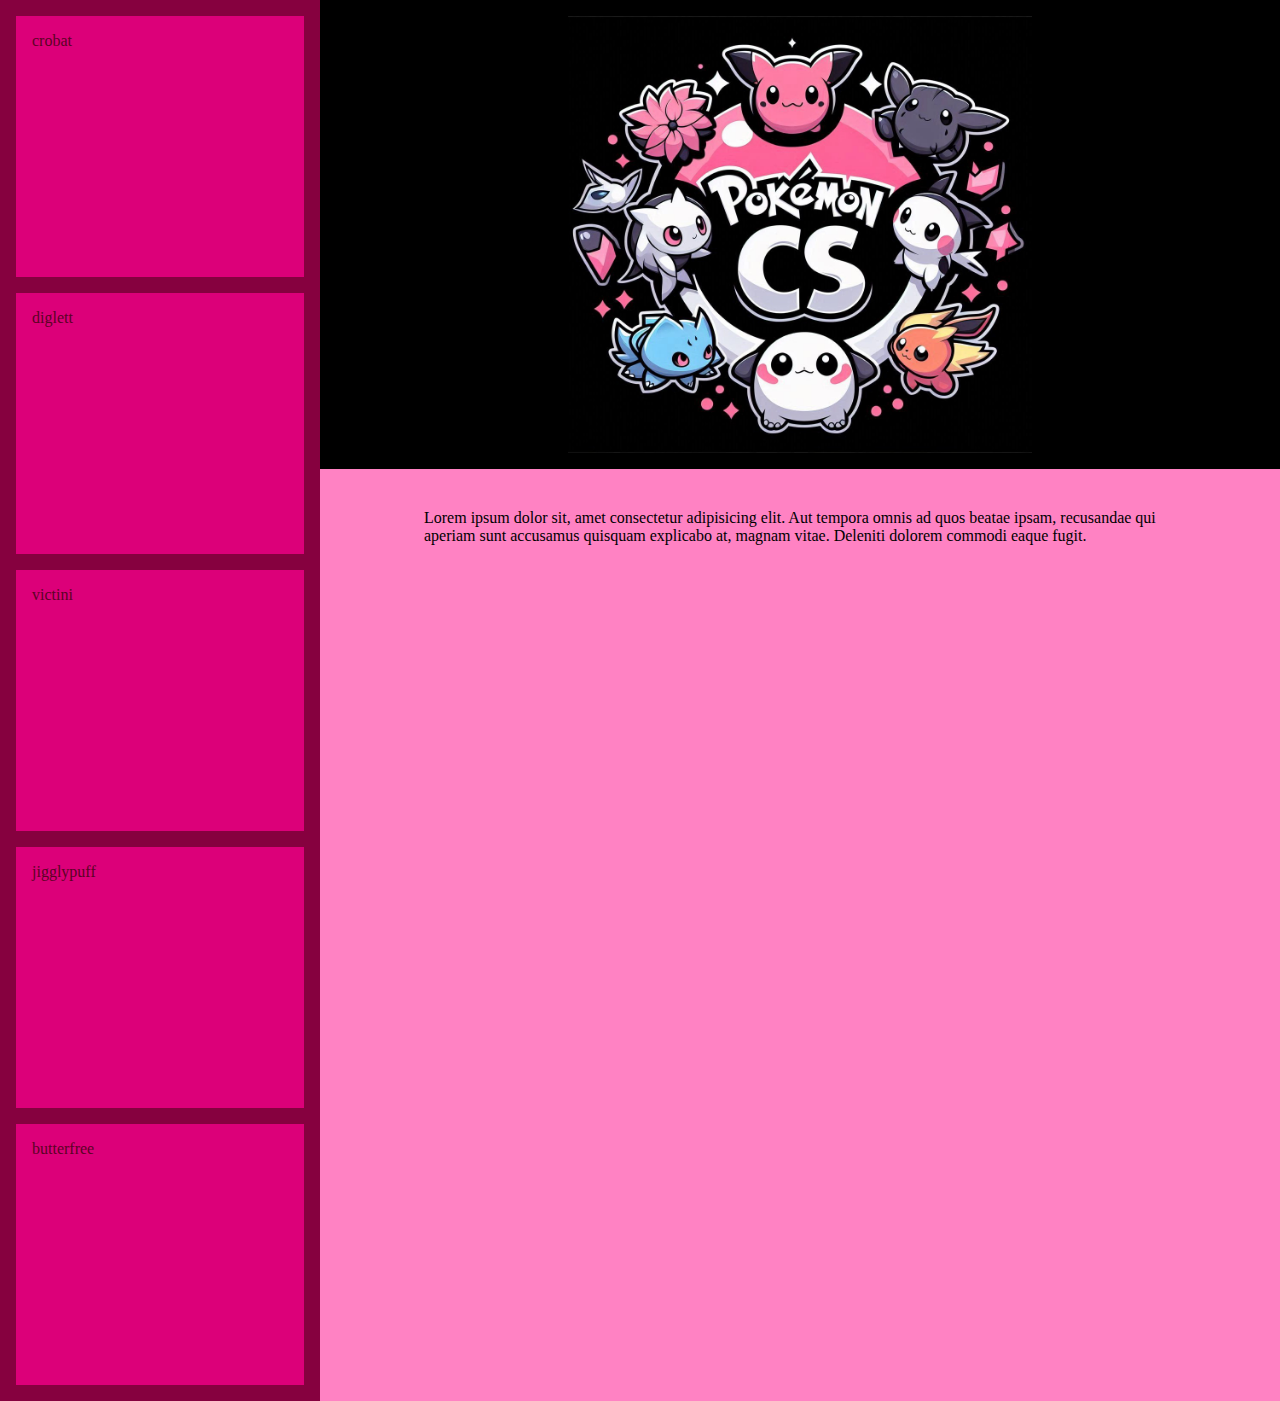
<file: flexgrid-pokemon/index.html>
<!DOCTYPE html>
<html lang="pt-br">
<head>
    <link rel="stylesheet" href="estilos.css">
    <link rel="stylesheet" href="responsividade.css">
    <meta charset="UTF-8">
    <meta name="viewport" content="width=device-width, initial-scale=1.0">
    <title>FlexGrid</title>
</head>
<body>
  
    <div class ="header">
    <h2></h2>
    <img src="./img/Designer.jpeg" alt="">
    </div>
    <div class="sidebar">
    <div class="item"><a href="./pokemon-css/crobat/" target="alvo" rel="noopener noreferrer">crobat</a></div>
    <div class="item"><a href="./pokemon-css/diglett/" target="alvo" rel="noopener noreferrer">diglett</a></div>
   <div class="item"><a href="./pokemon-css/victini/" target="alvo" rel="noopener noreferrer">victini</a></div>
   <div class="item"><a href="./pokemon-css/jigglypuff/" target="alvo" rel="noopener noreferrer">jigglypuff</a></div>
  <div class="item"><a href="./pokemon-css/butterfree/" target="alvo" rel="noopener noreferrer">butterfree</a></div>
   </div>

   <div class="content">
    <iframe name="alvo" src="principal.html"
    frameborder="0" scrolling="yes"
    seamlees="seamless"
    style="display:block; width:100%;
    height:100vh;" ></iframe>
   <!-- Redimensione a janela para nostrar recursos responsivos do CSS Grid e do CSS Flexbox! -->
</div>
</body>
</html>
</file>
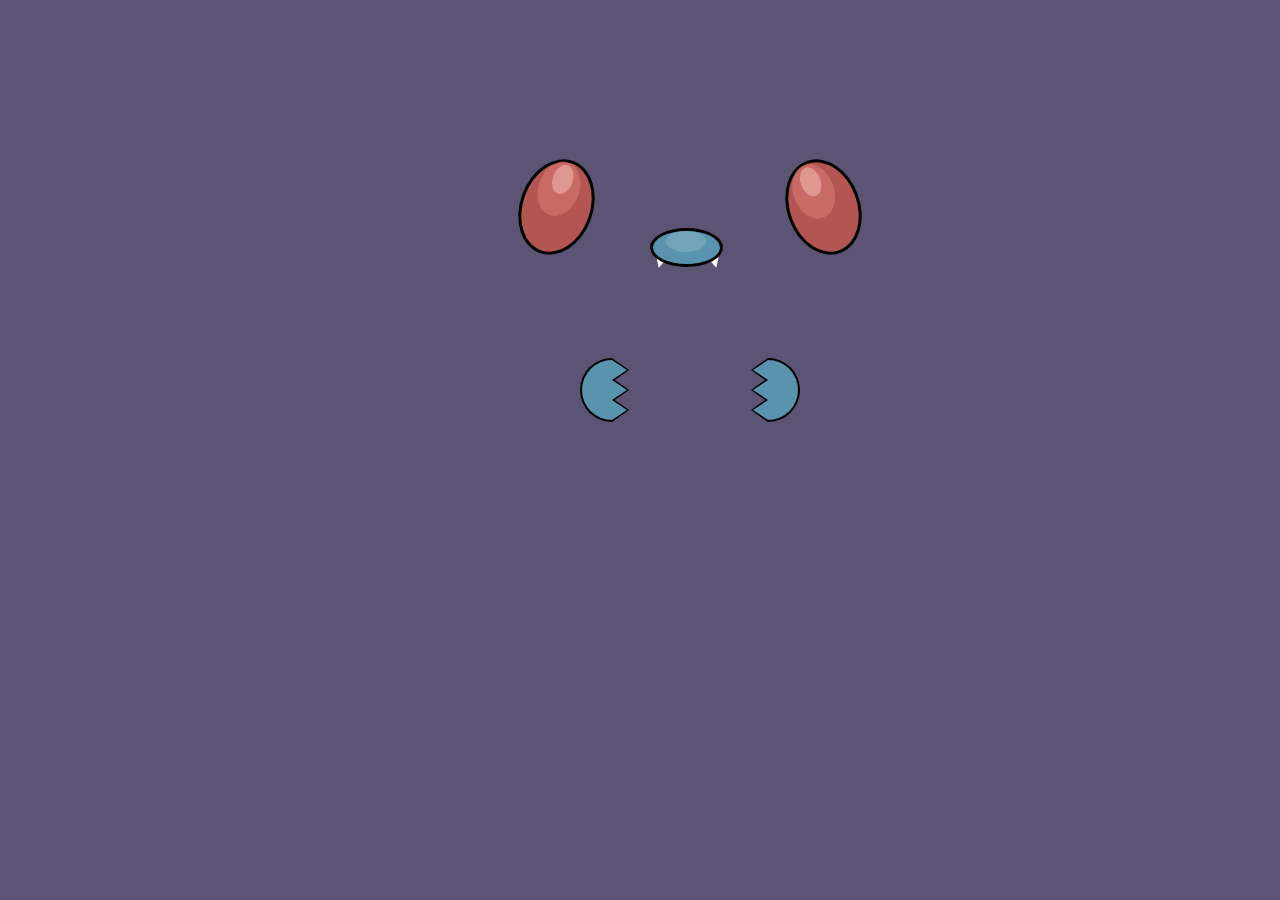
<file: flexgrid-pokemon/pokemon-css/butterfree/index.html>
<!DOCTYPE html>
<html lang="pt-br">
<head>
    <link rel="stylesheet" href="butterfree.css">
    <meta charset="UTF-8">
    <meta name="viewport" content="width=device-width, initial-scale=1.0">
    <title>butterfree</title>
</head>
<body>

<div id = "B12">
    <div class = "eye left"></div>
    <div class = "eye right"></div>
    <div class = "nose"></div>
    <div class = "tooth left"></div>
    <div class = "tooth right"></div>
    <div class = "hand left">
      <div class = "fingers">
        <div class = "shadow"></div>
      </div>
    </div>
    <div class = "hand right">
        <div class = "fingers">
            <div class = "shadow"></div>
            </div>
        </div>
    </div>

</body>
</html>
</file>
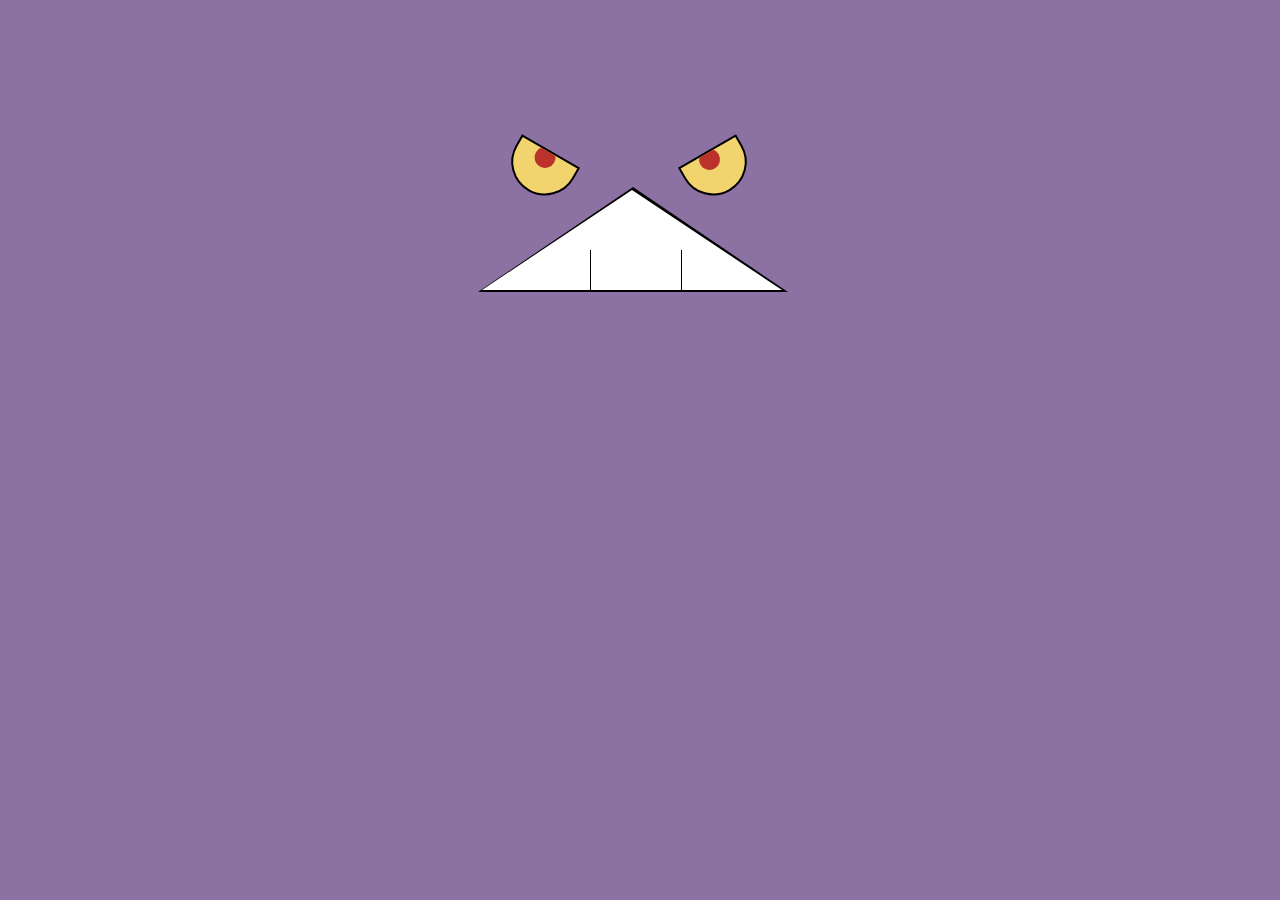
<file: flexgrid-pokemon/pokemon-css/crobat/index.html>
<!DOCTYPE html>
<html lang="pt-br">
<head>
    <link rel="stylesheet" href="crobat.css">
    <meta charset="UTF-8">
    <meta name="viewport" content="width=device-width, initial-scale=1.0">
    <title>crobat</title>
</head>
<body>
      <div id = "C169">
      <div class = "eye left"></div>
      <div class = "eye right"></div>
      <div class = "mouth">
        <div class = "mark left"></div>
        <div class = "mark right"></div>
       </div>
      </div>
</body>
</html>
</file>
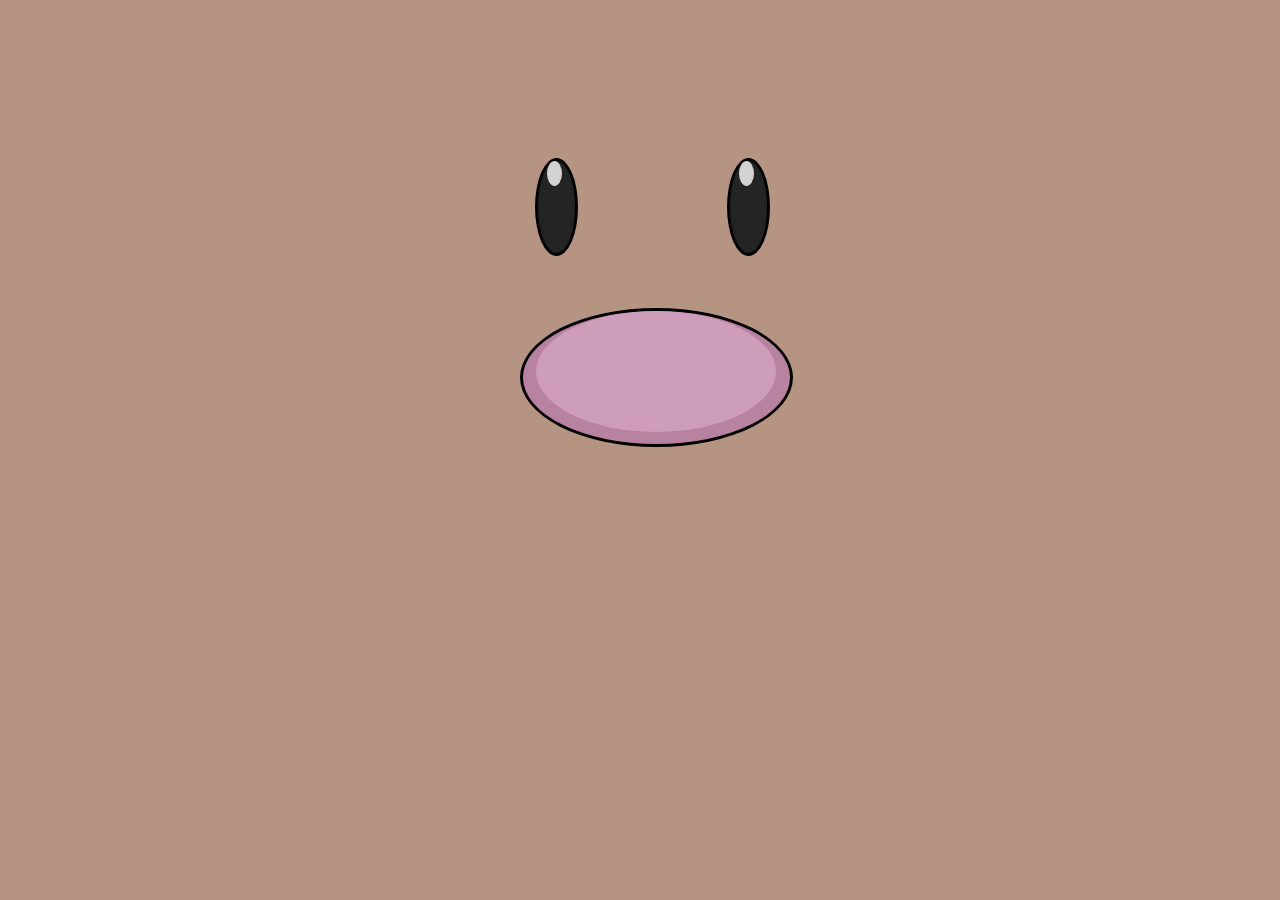
<file: flexgrid-pokemon/pokemon-css/diglett/index.html>
<!DOCTYPE html>
<html lang="pt-br">
<head> 
    <link rel="stylesheet" href="diglett.css">
    <meta charset="UTF-8">
    <meta name="viewport" content="width=device-width, initial-scale=1.0">
    <title>diglett</title>
</head>
<body>
    <div id = "D50">
        <div class = "eye left"></div>
        <div class = "eye right"></div>
        <div class = "nose"></div>
    </div>
</body>
</html>
</file>
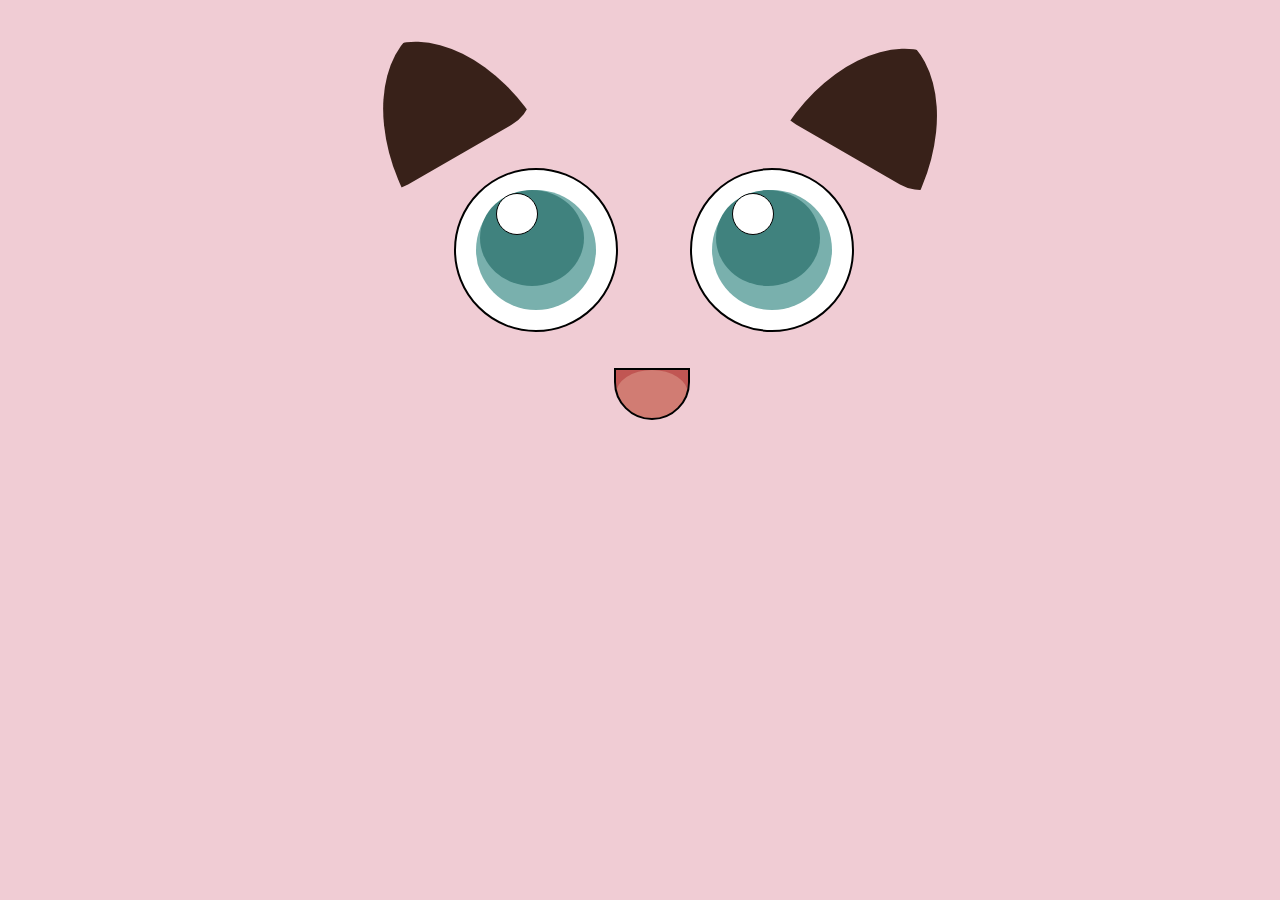
<file: flexgrid-pokemon/pokemon-css/jigglypuff/index.html>
<!DOCTYPE html>
<html lang="pt-br">
<head>
    <link rel="stylesheet" href="jigglypuff.css">
    <meta charset="UTF-8">
    <meta name="viewport" content="width=device-width, initial-scale=1.0">
    <title>jigglypuff</title>
</head>
<body>
    <div id = "J40">
        <div class = "ear left">       
        <div></div>
        </div>
        <div class = "ear right">       
        <div></div>
        </div>
        <div class = "eye left">       
        <div></div>
        </div>
        <div class = "eye right">       
        <div></div>
        </div>
        <div class = "mouth"></div>
        </div>
</body>
</html>
</file>
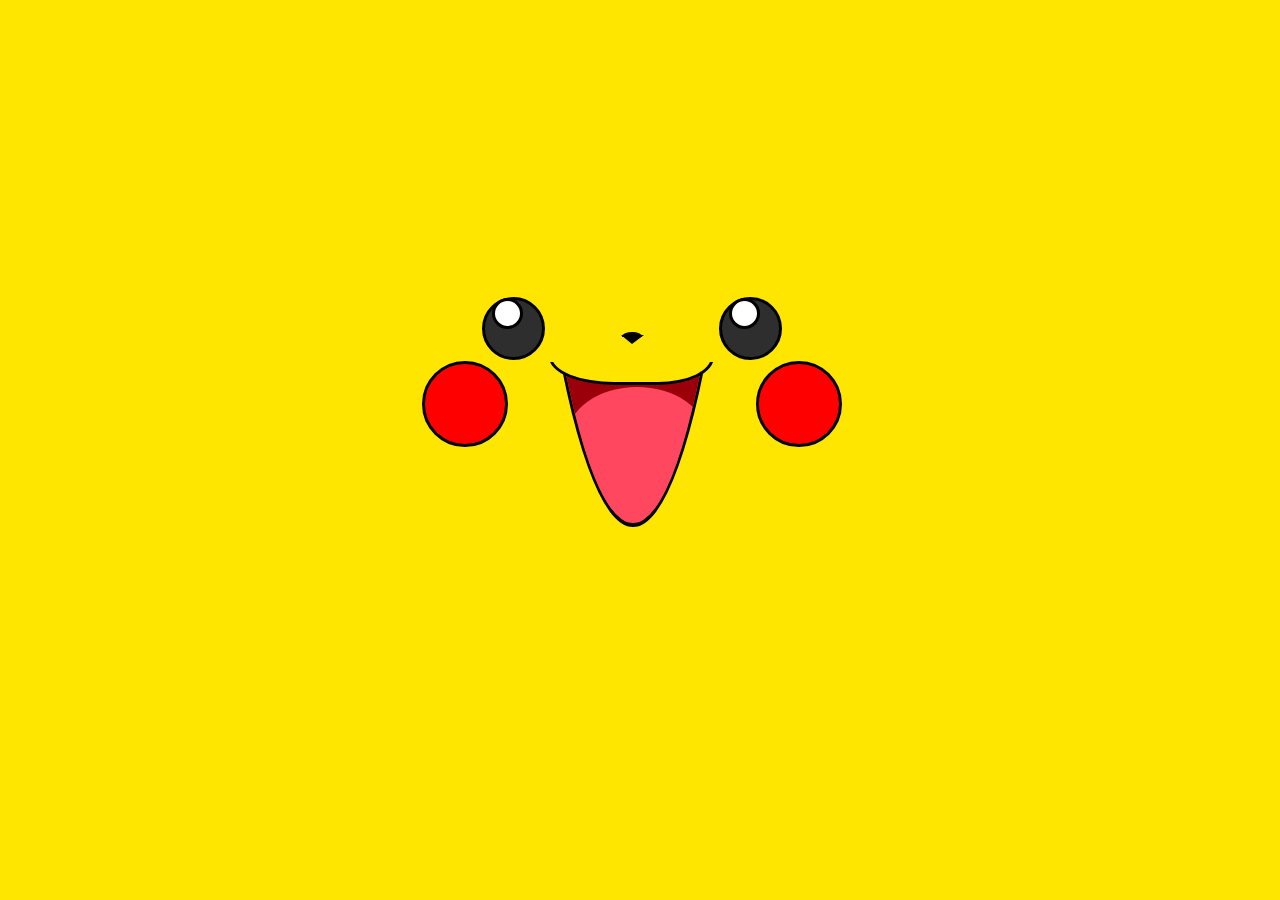
<file: flexgrid-pokemon/pokemon-css/pikachu/index.html>
<!DOCTYPE html>
<html lang="pt-br">
<head>
    <link rel="stylesheet" href="pikachu.css">
    <meta charset="UTF-8">
    <meta name="viewport" content="width=device-width, initial-scale=1.0">
    <title>Pikachu CSS</title>
</head>
<body>
    <div id="pikachu">
        <div class="olho direito"></div>
        <div class="olho esquerdo"></div>
        <div class="nariz"></div>
        <div class="boca">
        <div> </div>
    </div>
    <div class="bochecha esquerda"></div>
    <div class="bochecha direita"></div>
    </div>
</body>
</html>
</file>
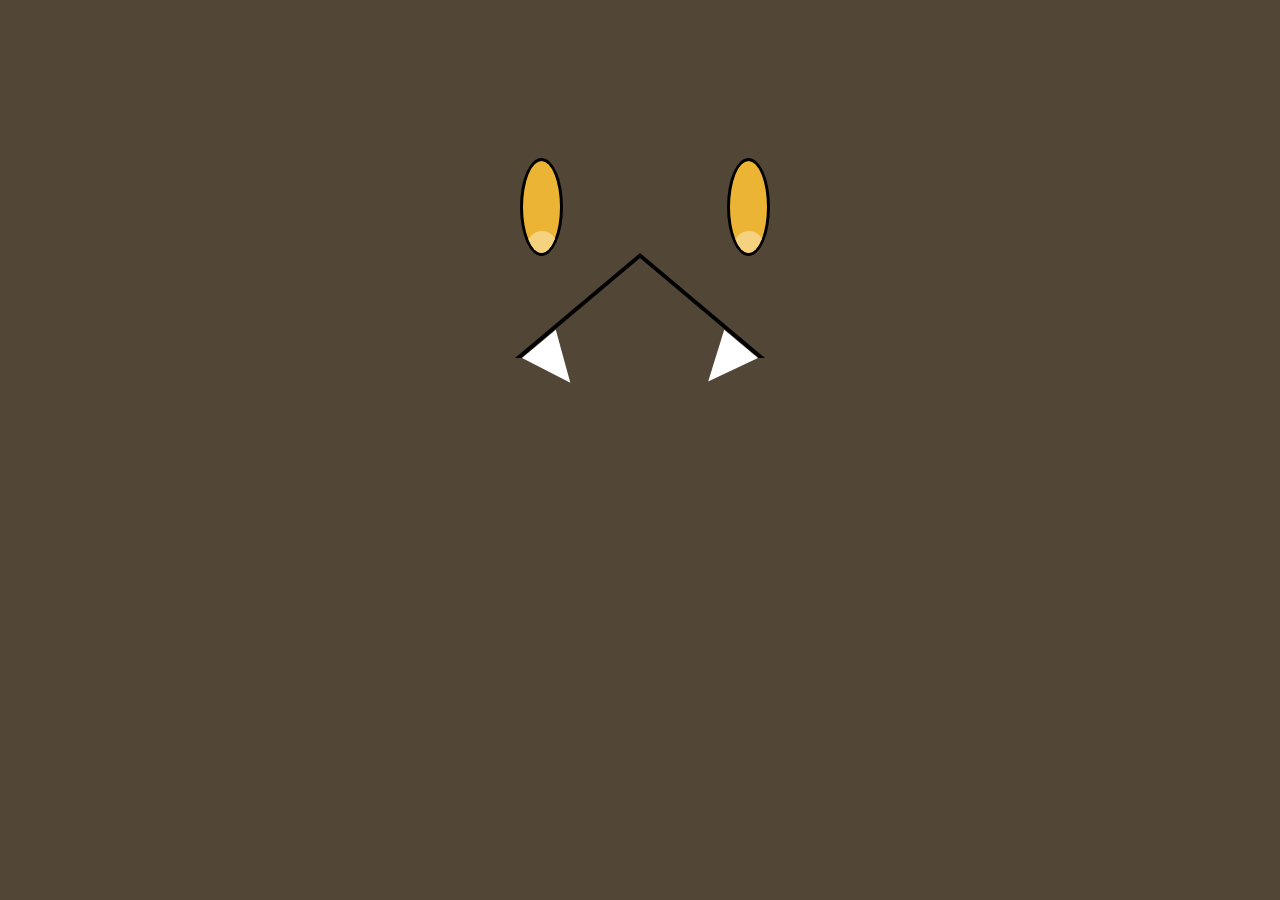
<file: flexgrid-pokemon/pokemon-css/pumpkaboo/index.html>
<!DOCTYPE html>
<html lang="pt-br">
<head>
    <link rel="stylesheet" href="pumpkaboo.css">
    <meta charset="UTF-8">
    <meta name="viewport" content="width=device-width, initial-scale=1.0">
    <title>pumpkaboo</title>
</head>
<body>
    <div id = "P710">
        <div class = "left eye"></div>
        <div class = "right eye"></div>
        <div class = "mouth">
        <div class = "tooth left"></div>
        <div class = "tooth right"></div>
    </div>
 </div>
</body>
</html>
</file>
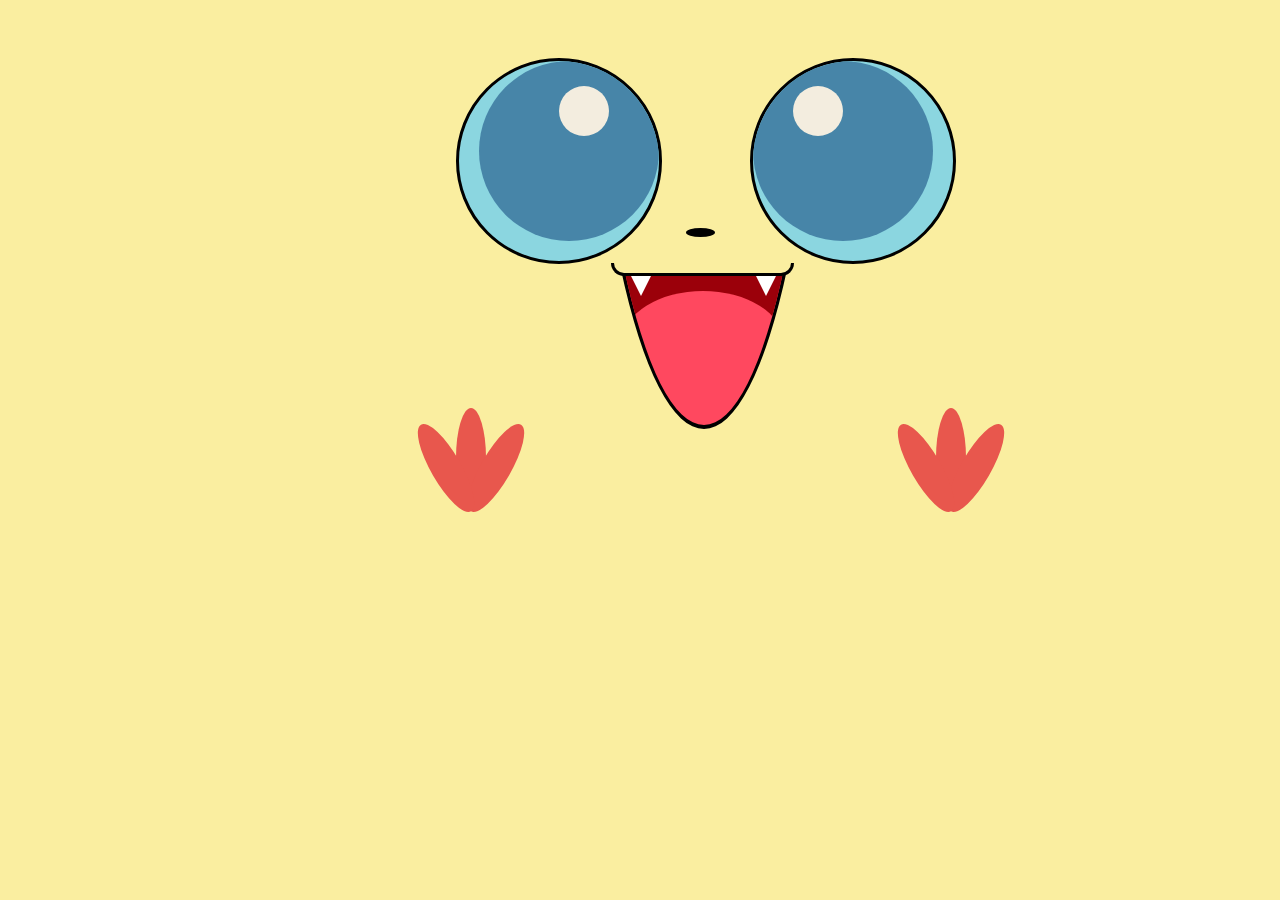
<file: flexgrid-pokemon/pokemon-css/victini/index.html>
<!DOCTYPE html>
<html lang="pt-br">
<head>
    <link rel="stylesheet" href="victini.css">
    <meta charset="UTF-8">
    <meta name="viewport" content="width=device-width, initial-scale=1.0">
    <title>victini</title>
</head>
<body>
   
    <div id="V494">
        <div class="eye left"></div>
        <div class="eye right"></div>
        <div class="nose"></div>
        <div class="mouth">
          <div></div>
    </div>
    <div class="tooth left"></div>
    <div class="tooth right"></div>
    <div class="hand left"></div>
    <div class="hand right"></div>
  </div>

</body>
</html>
</file>
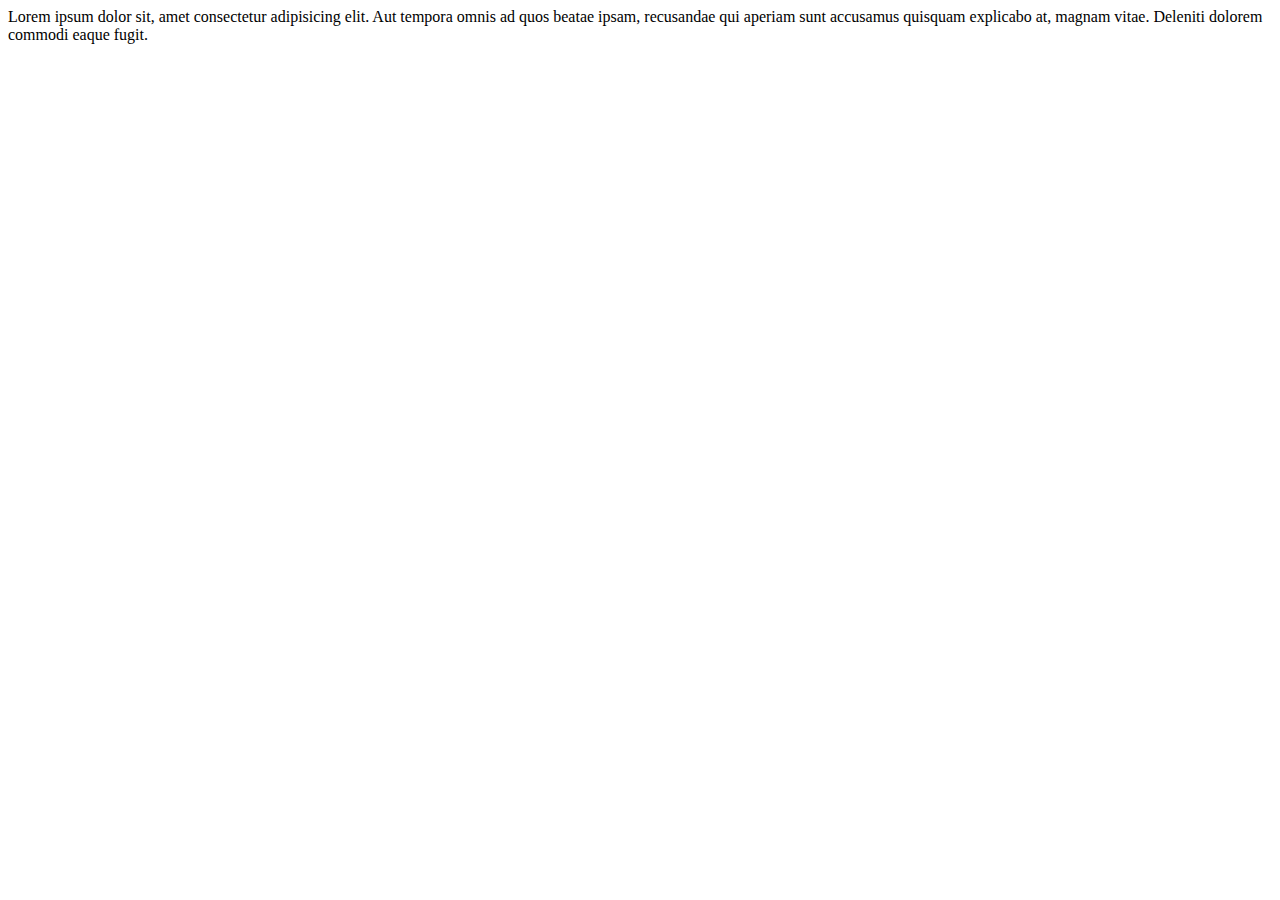
<file: flexgrid-pokemon/principal.html>
<!DOCTYPE html>
<html lang="pt-br">
<head>
    <meta charset="UTF-8">
    <meta name="viewport" content="width=device-width, initial-scale=1.0">
    <title>Document</title>
</head>
<body>
    Lorem ipsum dolor sit, amet consectetur adipisicing elit. Aut tempora omnis ad quos beatae ipsam, recusandae qui aperiam sunt accusamus quisquam explicabo at, magnam vitae. Deleniti dolorem commodi eaque fugit.
</body>
</html>
</file>
<file: flexgrid-pokemon/estilos.css>
html, body {
    margin: 0;
    padding: 0;
    height: 100%;
}
*{
    zoom:1;
}
body{
    color: rgb(255, 130, 224);
    display: grid;
    grid-template-columns: minmax(min-content, 25vw) 1fr;
    grid-template-rows: minmax(min-content, 15vh) 1fr;
    grid-template-areas: 'sidebar header' 'sidebar content';
}
img{
    width: 50%;
    height: 100%;
    border-radius: 0%;
}
.header{
    background-color: rgb(0, 0, 0);
    color: rgb(240, 0, 120);
    grid-area: header;
    display: flex;
    justify-content: center;
    align-items: center;

    padding: 1rem;
}
.sidebar{
    background-color: rgb(134, 1, 63);
    grid-area: sidebar;
    display: flex;
    flex-direction: column;
    justify-content: space-evenly;
    padding: 0.5rem;
    overflow: auto;
}
.item{
    flex: 1;
    background: rgb(220, 0, 121);
    padding: 1rem;
    margin: 0.5rem;
    height: max-content;
}
.item:hover{
    color: rgb(175, 0, 85);
    background-color: rgb(198, 0, 115);
}
.content{
    background-color: rgb(255, 130, 195);
    color: rgb(174, 7, 96);
    grid-area: content;
    padding-left: 6rem;
    padding-right: 4rem;
    padding-top: 2rem;
}
a{
    color: rgb(91, 3, 37);
    text-decoration: none;
}
a:hover{
    color: black;
}
a:visited{
    color: rgb(172, 2, 76);
}
</file>
<file: flexgrid-pokemon/responsividade.css>
/*@media é um seletor do CSS que permite definir estilos para cada tipo de mídia. É uma estrutura de código que faz parte do módulo de Media Queries, que é uma tecnologia CSS que permite estilizar uma págin web de acordo com determinadas condições

-Dimensões de tela;
-Relação de aspecto da tela;
-Orientação do dispositivo.*/

@media (max-width: 768px){
    .item{
        flex: 0;
        padding-top: 2.4rem;
        padding-bottom: 2.4rem;
    }
    .sidebar{
        justify-content: flex-start;
    }
    .content{
        padding-left: 2rem;
        padding-right: 1rem;
    }
}

@media (max-width: 480px){
    body{
        grid-template-columns: 1fr;
        grid-template-rows: minmax(min-content, 15vh) minmax(min-content, 10vh) 1fr;
        grid-template-areas: 'header' 'sidebar' 'content';
    }

    .sidebar{
        flex-flow: row wrap;
        padding: 10px;
    }
    .item{
        flex: 1;
        padding: 2%;
        margin: 1%;
    }
    .header{
        padding-left: 12%;
    }
}  


@media (max-width: 300px){
    .sidebar{
        font-size: 10.5px;
        flex-flow: row nowrap;
        padding: 7%;
    }
    .item{
        flex: 1 1 content;
    }
 }
</file>
<file: flexgrid-pokemon/pokemon-css/butterfree/butterfree.css>
body {
    background-color: #5b5475;
    font-size: 100px;
}

#B12 {
    position: absolute;
    width: 4em;
    height: 3em;
    left: 25%;
    -webkit-transform: translate(50%, 50%);
    -ms-transform: translate(50%, 50%);
    transform: translate(50%, 50%);
}

.eye {
    width: 0.67em;
    height: 0.92em;
    border: 0.03em solid black;
    background: #b35550;
    border-radius: 100%;
    position: absolute;
}

.eye.right {
    right: 0.6em;
    -webkit-transform: rotate(-20deg);
    -ms-transform: rotate(-20deg);
    transform: rotate(-20deg);
}

.eye.left {
    -webkit-transform: rotate(20deg);
    -ms-transform: rotate(20deg);
    transform: rotate(20deg);
}

.eye::after {
    width: 0.35em;
    height: 0.5em;
    border: 0.03em solid transparent;
    background: #de817a;
    content: "";
    display: block;
    position: absolute;
    border-radius: 100%;
    margin-left: 0.09em;
    opacity: 0.5;
}

.eye::before {
    width: 0.2em;
    height: 0.3em;
    background: #edc6c2;
    content: "";
    display: block;
    position: absolute;
    border-radius: 100%;
    margin-left: 0.2em;
    margin-top: 0.03em;
    opacity: 0.8;
}

.nose {
    width: 0.67em;
    height: 0.33em;
    border: 0.03em solid black;
    background: #5a93ad;
    border-radius: 100%;
    position: absolute;
    margin-top: 0.7em;
    margin-left: 1.3em;
}

.nose::after {
    background-color: #97becc;
    opacity: 0.4;
    width: 0.4em;
    height: 0.21em;
    content: "";
    display: block;
    position: absolute;
    border-radius: 100%;
    margin-left: 0.13em;
}

.tooth {
    width: 0;
    height: 0;
    position: absolute;
    border-right: 0.05em solid transparent;
    border-left: 0.05em solid transparent;
    border-top: 0.1em solid white;
    top: 1em;
    z-index: -1;
}

.tooth.right {
    left: 1.9em;
    -webkit-transform: rotate(-15deg);
    -ms-transform: rotate(-15deg);
    transform: rotate(-15deg);
}

.tooth.left {
    left: 1.35em;
    -webkit-transform: rotate(15deg);
    -ms-transform: rotate(15deg);
    transform: rotate(15deg);
}

.hand {
    position: absolute;
    height: 0.6em;
    width: 0.3em;
    border-radius: 0 0.5em 0.5em 0;
    border-right: 2px solid black;
    border-top: 2px solid black;
    border-bottom: 2px solid black;
    background-color: #5a93ad;
    top: 2em;
}
 
.hand .fingers,
.hand .fingers::after,
.hand .fingers::before {
    width: 0;
    height: 0;
    position: absolute;
    border-top: 0.1em solid transparent;
    border-bottom: 0.1em solid transparent;
    border-right: 0.15em solid #5a93ad;
}

.hand .fingers {
    right: 0.3em;
}

.hand .fingers::after {
    content: "";
    display: block;
    right: -0.15em;
    top: 0.1em;
}

.hand .fingers::before {
    content: "";
    display: block;
    right: -0.15em;
    top: 0.3em;
}

.hand.left {
    left: 0.6em;
    -webkit-transform: rotate(180deg);
    -ms-transform: rotate(180deg);
    transform: rotate(180deg);
}

.hand.right {
    right: 1.2em;
}

.fingers .shadow,
.fingers .shadow::after,
.fingers .shadow::before {
    width: 0;
    height: 0;
    position: absolute;
    border-top: calc(0.13em - 1px) solid transparent;
    border-bottom: calc(0.13em - 1px) solid transparent;
    border-right: calc(0.18em - 1px) solid black;
    z-index: -1;
}

.fingers .shadow{
    right: -0.15em;
    top: -0.12em;
}

.fingers .shadow::after {
    content: "";
    display: block;
    margin-top: 0.08em;
}

.fingers .shadow::before {
    content: "";
    display: block;
    margin-top: 0.28em;
}
</file>
<file: flexgrid-pokemon/pokemon-css/crobat/crobat.css>
body{
    background-color: #8c72a3;
    font-size: 70px;
}
#C169{
    position: absolute;
    width: 4em;
    height: 4em;
    left: 30%;
    -webkit-transform: translate(50%, 50%);
    -ms-transform: translate(50%, 50%);
    transform: translate(50%, 50%);
}
.eye{
    position: absolute;
    height: .6em;
    width: .9em;
    border-radius: 0 0 .5em .5em;
    border: 2px solid black;
    background-color: #f2d46f;
    overflow: hidden;
}
.eye::after{
    content: '';
    position: absolute;
    display: block;
    width: .3em;
    height: .3em;
    background: #ba322b;
    border-radius: 100%;
    left: 30%;
    top: -10%;
}
.eye.right{
left: 2.3em;
-webkit-transform: rotate(-30deg);
-ms-transform: rotate(-30deg);
transform: rotate(-30deg);
}
.eye.left{
    right: 3.3em;
    -webkit-transform: rotate(30deg);
    -ms-transform: rotate(30deg);
    transform: rotate(30deg);
}
.mouth{
    position: absolute;
    width: 0;
    height: 0;
    border-style: solid;
    border-width: 0 150px 100px 150px;
    border-color: transparent transparent white transparent;
    top: .6em;
    left: -.6em;
    -moz-box-shadow: inset 0 0 10px #000000;
    -webkit-box-shadow: inset 0 0 10px #000000;
    box-shadow: inset 0 0 10px #000000;
}
.mouth::before{
    content: '';
    position: absolute;
    width: 0;
    height: 0;
    border-style: solid;
    border-width: 0 155px 105px 155px;
    border-color: transparent transparent black transparent;
    z-index: -1;
    left: -2.2em;
    top: -.05em;
}
.mouth .mark{
    position: absolute;
    width: .5em;
    height: .6em;
    border-left: .02em solid black;
    top: .85em;
    left: -.6em;

}
.mark.left{
    margin-left: 1.3em;
}
</file>
<file: flexgrid-pokemon/pokemon-css/diglett/diglett.css>
body{
    background-color: #b59581;
    font-size: 100px;
}

#D50{
    position: absolute;
    width: 4em;
    height: 3em;
    left: 25%;
    -webkit-transform: translate(50%, 50%);
    -ms-transform: translate(50%, 50%);
    transform: translate(50%, 50%);
}

.eye{
    width: 0.37em;
    height: 0.92em;
    border: 0.03em solid black;
    background: #242424;
    border-radius: 100%;
    position: absolute;
}

.eye.right{
    right: 1.5em;
}

.eye.left{
    left: 0.15em;
}

.eye::after{
    width: 0.15em;
    height: 0.25em;
    background: white;
    content: "";
    display: block;
    position: absolute;
    border-radius: 100%;
    margin-left: 0.09em;
    opacity: 0.8;
}

.nose{
    width: 2.67em;
    height: 1.33em;
    border: 0.03em solid black;
    background: #b882a1;
    border-radius: 100%;
    position: absolute;
    margin-top: 1.5em;
}

.nose::after{
    background-color: #e3b8d3;
    opacity: 0.5;
    width: 2.4em;
    height: 1.21em;
    content: "";
    display: block;
    position: absolute;
    border-radius: 100%;
    margin-left: 0.13em;
}
</file>
<file: flexgrid-pokemon/pokemon-css/jigglypuff/jigglypuff.css>
body{
    background-color: #f0ccd4;
    font-size: 80px;
}

#J40{
    position: absolute;
    width: 4em;
    height: 4em;
    left: 23%;
    -webkit-transform: translate(50%, 50%);
    -ms-transform: translate(50%, 50%);
    transform: translate(50%, 50%);
}

.eye{
    width: 2em;
    height: 2em;
    border: .03em solid black;
    background: white;
    border-radius: 100%;
    position: absolute;
}

.eye.right{
    right: -1em;
}

.eye.left{
    z-index: 1;
}

.eye::after{
    width: 1.5em;
    height: 1.5em;
    border: 0em solid black;
    background: #79b0ad;
    content: '';
    display: block;
    position: absolute;
    border-radius: 100%;
    margin-left: .25em;
    margin-top: .25em;
}

.eye::before{
    width: 1.3em;
    height: 1.2em;
    background: #40827e;
    content: '';
    display: block;
    position: absolute;
    border-radius: 100%;
    margin-left: .3em;
    margin-top: .25em;
    z-index: 1;
}

.eye > div{
    width: .5em;
    height: .5em;
    border: .02em solid black;
    background: white;
    border-radius: 100%;
    position: absolute;
    z-index: 1;
    margin-left: .5em;
    margin-top: .29em;
}

.mouth{
    position: absolute;
    height: .6em;
    width: .9em;
    border-radius: 0 0 .5em .5em;
    border: 2px solid black;
    background-color:  #d17c73;
    top: 2.5em;
    left: 2em;
    overflow: hidden;
}

.mouth::after{
    content: '';
    position: absolute;
    display: block;
    width: .9em;
    height: .6em;
    box-shadow: 0 -.3em 0 #9B000A;
    border-top-left-radius: 100%;
    border-top-right-radius: 100%;
    opacity: 0.3;
}

.ear.right{
    left: 4.3em;
    border-radius: 20%;
    -webkit-transform: rotate(30deg);
    -ms-transform: rotate(30deg);
    transform: rotate(30deg);
}

.ear.left{
    right: 3.3em;
    border-radius: 20%;
    -webkit-transform: rotate(-30deg);
    -ms-transform: rotate(-30deg);
    transform: rotate(-30deg);
}

.ear{
    position: absolute;
    width: 200px;
    height: 200px;
    border-radius: 50%;
    background-color: none;
    overflow: hidden;
    top: -2.5em;
}

.ear div{
    position: absolute;
    width: 200px;
    height: 150%;
    top: 35%;
    left: 16%;
    border-radius: 50%;
    overflow: hidden;
}

.ear div::after{
    content: "";
    position: absolute;
    width: 100%;
    height: 100%;
    right: 25%;
    background-color: #382119;
    border-radius: 50%;
}
</file>
<file: flexgrid-pokemon/pokemon-css/pikachu/pikachu.css>
body{
    background-color: #ffe600;
    font-size: 100PX;
}

#pikachu{
    position:absolute;
    width: 4.2em;
    height: 2.35em;
    left:33%;
    top:33%;
}
.olho{
    width: .57em;
    height: .57em;
    border: .03em solid black;
    background: #2e2e2e;
    border-radius: 100%;
    position:absolute;
    margin-left: .6em;
}
.olho:after {
    width: .25em;
    height: .25em;
    border: .03em solid black;
    background: #fff;
    content: '';
    display:block;
    position: absolute;
    border-radius: 100%;
    margin-left: .07em;
    margin-top: -.02em;
}  
.olho.direito {
    right: .6em;
}
.nariz {
    position:absolute;
    margin: .3em calc(50% - .11em);
    margin-top: .38em;
    width: 0;
    height: 0;
    z-index: 1;
    border-top: .09em solid black;
    border-left: .11em solid transparent;
    border-right: .12em solid transparent;
    box-shadow: 0 - .01em 0 black;

}
.nariz:before {
    content: '';
    display: block;
    position: absolute;
    width: .20em;
    height: .05em;
    background: black;
    border-top-left-radius: .12em .05em;
    border-top-right-radius: .11em .05em;
    margin-top: -.12em;
    margin-left: -.10em;
}
.boca{
    position: absolute;
    width: 2.28em;
    height: 1.8em;
    margin-top: .65em;
    margin-left: calc(50% - 1.18em);
    overflow: hidden;
}
.boca:after{
    content: '';
    display: block;
    position: absolute;
    width: .8em;
    height: .25em;
    background: #ffe600;
    border: .03em solid black;
    border-top: none;
    border-left: none;
    right: .28em;
    top: -.05em;
    border-bottom-right-radius: .6em .3em;
    box-shadow: 0 -.1em 0 #ffe600, -.05 -.03em 0 #ffe600;
}

.boca:before {
    content: '';
    display: block;
    position: absolute;
    width: .8em;
    height: .25em;
    background: #ffe600;
    border: .03em solid black;
    border-top: none;
    border-right: none;
    left: .35em;
    top: -.05em;
    border-bottom-left-radius: .7em .3em;
    box-shadow: 0 -.1em 0 #ffe600, -.05 -.03em 0 #ffe600;
    z-index: 1;
}
.boca>div {
    position: absolute;
    background: #FF485F;
    width: 2.30em;
    height: 8em;
    border: .04em solid black;
    border-bottom-left-radius: 1.19em 8em;
    border-bottom-right-radius: 1.19em 8em;
    margin-top: -6.43em;
    overflow: hidden;
}

.boca>div:after {
    content: '';
    position: absolute;
    display: block;
    width: 1.4em;
    height: 1.0em;
    box-shadow: 0 -.7em 0 #9B000A;
    bottom: .36em;
    margin-left: .49em;
    border-top-left-radius: 100%;
    border-top-right-radius: 100%;
}
.bochecha {
    width: .8em;
    height: .8em;
    border: .03em solid black;
    border-radius: 100%;
    position: absolute;
    margin-top: 4.0rem;
    background: #f00
}
.bochecha.direita {
    right: 0;
}
</file>
<file: flexgrid-pokemon/pokemon-css/pumpkaboo/pumpkaboo.css>
body{
    background: #524637;
    font-size: 100px;
}

#P710{
    position: absolute;
    width: 4em;
    height: 3em;
    left: 25%;
    -webkit-transform: translate(50%, 50%);
    -ms-transform: translate(50%, 50%);
    transform: translate(50%, 50%);
}

.eye{
    width: .37em;
    height: .92em;
    border: .03em solid black;
    background: #ebb434;
    border-radius: 100%;
    position: absolute;
    overflow: hidden;
}

.eye.right{
    right: 1.5em;
}

.eye.left{
    z-index: 1;
}

.eye::after{
    width: .3em;
    height: .3em;
    background: #f5d27f;
    content: '';
    display: block;
    position: absolute;
    border-radius: 100%;
    margin-left: .04em;
    margin-top: .7em;
}

.mouth{
    position: absolute;
    width: 0;
    height: 0;
    border-style: solid;
    border-width: 0 120px 101px 120px;
    border-color: transparent transparent #524637 transparent;
    top: 1em;
    left: -0. .5em;
}

.mouth::before{
    content: '';
    position: absolute;
    width: 0;
    height: 0;
    border-style: solid;
    border-width: 0 125px 105px 125px;
    border-color: transparent transparent black transparent;
    z-index: -1;
    left: -1.25em;
    top: -.05em;
}

.tooth{
    width: 0;
    height: 0;
    position: absolute;
    border-right: .23em solid transparent;
    border-left: .21em solid transparent;
    border-top: .5em solid white;
    top: .8em;
    z-index: 1;
}

.tooth.right{
    left: .63em;
    -webkit-transform: rotate(40deg);
    -ms-transform: rotate(40deg);
    transform: rotate(40deg);
}

.tooth.left{
    right: .63em;
    -webkit-transform: rotate(-40deg);
    -ms-transform: rotate(-40deg);
    transform: rotate(-40deg);
}
</file>
<file: flexgrid-pokemon/pokemon-css/victini/victini.css>
body{
    background: #faeea0;
    font-size: 100px;
}

#V494{
    position: absolute;
    width: 4em;
    height: 1em;
    left: 20%;
    -webkit-transform: translate(50%, 50%);
    -ms-transform: translate(50%, 50%);
    transform: translate(50%, 50%);
   }

   .eye{
    width: 2em;
    height: 2em;
    border: 0.03em solid black;
    background: #8bd6e0;
    border-radius: 100%;
    position: absolute;
    overflow: hidden;
   }

   .eye.right{
    right: -1em;
   }

   .eye.left::after,
   .eye.right::after {
    width: 1.8em;
    height: 1.8em;
    border: 0em solid black;
    background: #4785a8;
    content:"";
    display: block;
    position: absolute;
    border-radius: 100%;
   }

   .eye.left::after{
    margin-left: 0.2em;
   }

   .eye.left::before,
   .eye.right::before{
    width: 0.5em;
    height: 0.5em;
    background: #f3eddf;
    content: "";
    display: block;
    position: absolute;
    border-radius: 100%;
    margin-top: 0.25em;
    z-index: 1;
   }

   .eye.left::before{
    margin-left: 1em;
   }

   .eye.right::before{
    margin-left: 0.4em;
   }

   .nose{
    width: 0.23em;
    height: 0.03em;
    border: 0.03em solid black;
    background: black;
    border-radius: 100%;
    position: absolute;
    margin-top: 1.7em;
    margin-left: 2.3em;
   }

   .nose:hover{
    -ms-animation: squeeze 0.3s infinite ease;
    -webkit-animation: squeeze 0.3s infinite ease;
    -moz-animation: squeeze 0.3s infinite ease;
    animation: squeeze 0.3s infinite ease;
   }

   .mouth{
    position: absolute;
    width: 2.28em;
    height: 1.8em;
    margin-top: 2em;
    margin-left: 1.3em;
    overflow: hidden;

   }
   
   .mouth::after,
   .mouth::before{
    content: "";
    display: block;
    position: absolute;
    width: 0.9em;
    height: 0.1em;
    background: #faeea0;
    border: 0.03em solid black;
    border-top: none;
    top: 0.05em;
    box-shadow: 0 -0.1em 0 #faeea0, 0.05em -0.03em 0 #faeea0;
}

.mouth::after{
    border-left: none;
    right: 0.2em;
    border-bottom-right-radius: 0.2em 0.2em;
}


.mouth::before{
    border-right: none;
    left: 0.25em;
    border-bottom-left-radius: 0.2em 0.2em;
    z-index: 1;
}

.mouth > div {
    position: absolute;
    background: #ff485f;
    width: 2.28em;
    height: 8em;
    border: 0.04em solid black;
    border-bottom-left-radius: 1.5em 7em;
    border-bottom-right-radius: 1.5em 7em;
    margin-top: -6.37em;
    overflow: hidden;
}

.mouth > div:after {
    content: "";
    position: absolute;
    display: block;
    width: 1.6em;
    height: 1em;
    box-shadow: 0 -0.6em 0 #9b000a;
    bottom: 0.34em;
    margin-left: 0.33em;
    border-top-left-radius: 100%;
    border-top-right-radius: 100%;
}

.tooth{
    width: 0;
    height: 0;
    position: absolute;
    border-right: 0.1em solid transparent;
    border-left: 0.1em solid transparent;
    border-top: 0.2em solid white;
    top: 2.175em;
    z-index: 1;
}

.tooth.right{
    left: 3em;
}

.tooth.left{
    left: 1.75em;
}

.hand,
.hand::after,
.hand::before{
    width: 0.3em;
    height: 1em;
    border: 0em solid black;
    background: #e8574d;
    border-radius: 100%;
    position: absolute;
}

.hand::after,
.hand::before{
    content: "";
    left: -0.25em;
    top: 0.1em;
}

.hand{
    margin-top: 3.5em;
}

.hand::before{
    margin-left: 0.5em;
    -webkit-transform: rotate(30deg);
    -ms-transform: rotate(30deg);
    transform: rotate(30deg);
}

.hand::after{
    -webkit-transform: rotate(-30deg);
    -ms-transform: rotate(-30deg);
    transform: rotate(-30deg);
}

.hand.left{
    margin-left: 4.8em;
}

@keyframes squeeze{
    0% {
        transform: scaleY(0.75);
    }
    25%{
        transform: scaleY(0.75);
    }
    50%{
        transform: scaleY(0.75);
    }
    75%{
        transform: scaleY(0.75);
    }
    100%{
        transform: scaleY(1);
    }
}

@-ms-keyframes squeeze {
    0%{
        -ms-transform: scaleY(0.75);
    }
    25% {
        -ms-transform: scaleY(0.75);
    }
    50%{
        -ms-transform: scaleY(0.75);
    }
    75%{
        -ms-transform: scaleY(0.75);
    }
    100%{
        -ms-transform: scaleY(1);
    }
}


@-moz-keyframes squeeze {
    0%{
        -moz-transform: scaleY(0.75);
    }
    25% {
        -moz-transform: scaleY(0.75);
    }
    50%{
        -moz-transform: scaleY(0.75);
    }
    75%{
        -moz-transform: scaleY(0.75);
    }
    100%{
        -moz-transform: scaleY(1);
    }
}

@-webkit-keyframes squeeze {
    0%{
        -webkit-transform: scaleY(0.75);
    }
    25%{
        -webkit-transform: scaleY(0.75);
    }
    50%{
        -webkit-transform: scaleY(0.75);
    }
    75%{
        -webkit-transform: scaleY(0.75);
    }
    100%{
        -webkit-transform: scaleY(1);
    }
}
</file>
